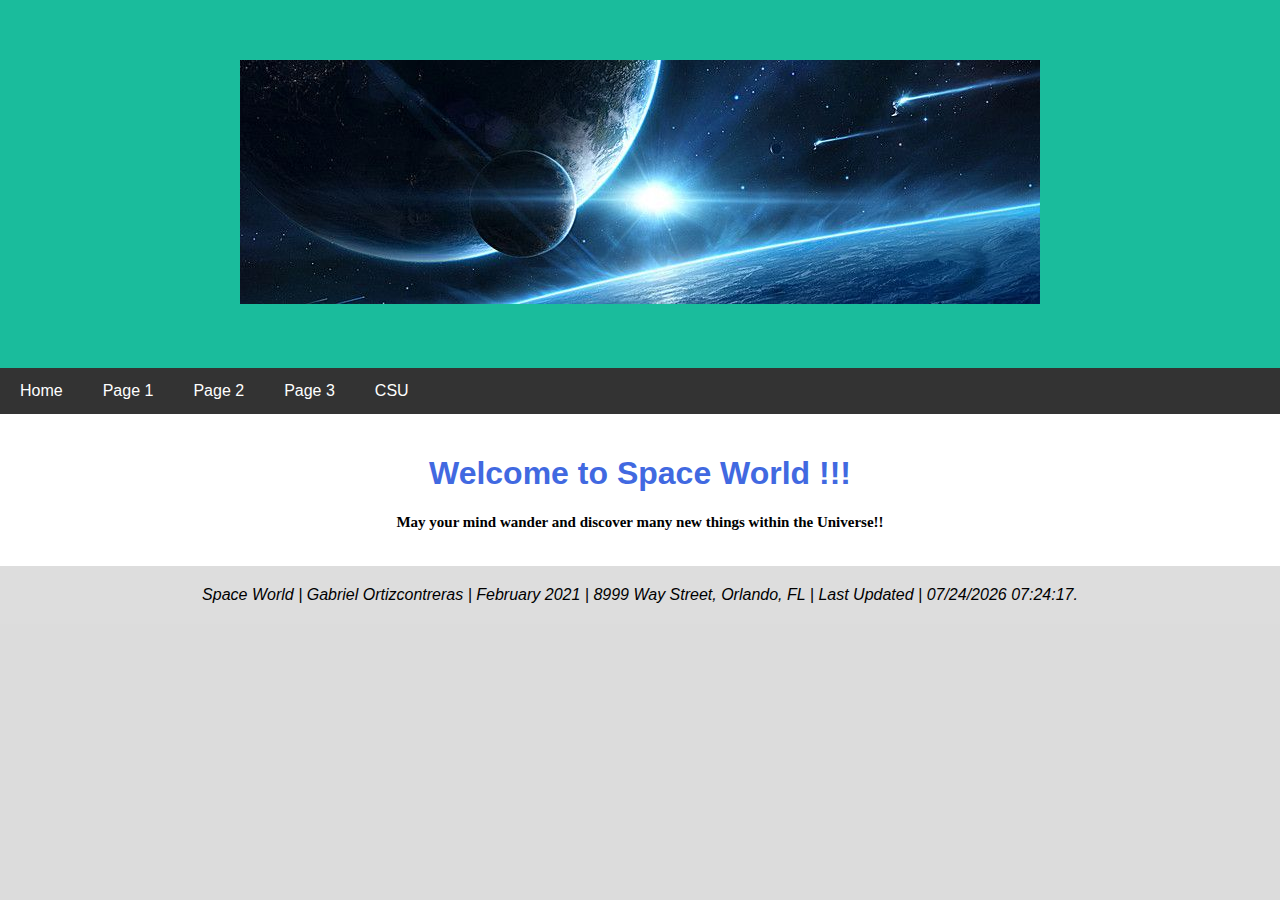
<file: index.html>
<!DOCTYPE html>
<html>
  <head>
    <meta charset="utf-8">
    <meta name="viewport" content="width=device-width, initial-scale=1.0">
    <title>Assignment 1 Home </title>
    <link href="style.css" rel="stylesheet" type="text/css" />
  </head>

  <body>

    <div class= "header"><img src ="images/Space.jpg"</header> </div>

    <div class="navbar">
      
        <a href="index.html">Home</a> 
        <a href="page1.html">Page 1</a> 
        <a href="page2.html">Page 2</a> 
        <a href="page3.html">Page 3</a> 
        <a href="https://cs.columbusstate.edu/">CSU</a>
    </div>


    <div class="main"> <p> <h1> Welcome to Space World !!! </h1> </p> 
    <p style="text-align:center;"> <b> May your mind wander and discover many new things within the Universe!! </b> </p>
    </div>
    </div>

    
    <div class="footer"> <em> Space World | Gabriel Ortizcontreras | February 2021 | 8999 Way Street, Orlando, FL | Last Updated | <span id="demo"></span>.</small></em> <script>
    document.getElementById("demo").innerHTML = document.lastModified;
    </script> </div>

  
    <script src="script.js"></script>
  </body>
</html>
</file>
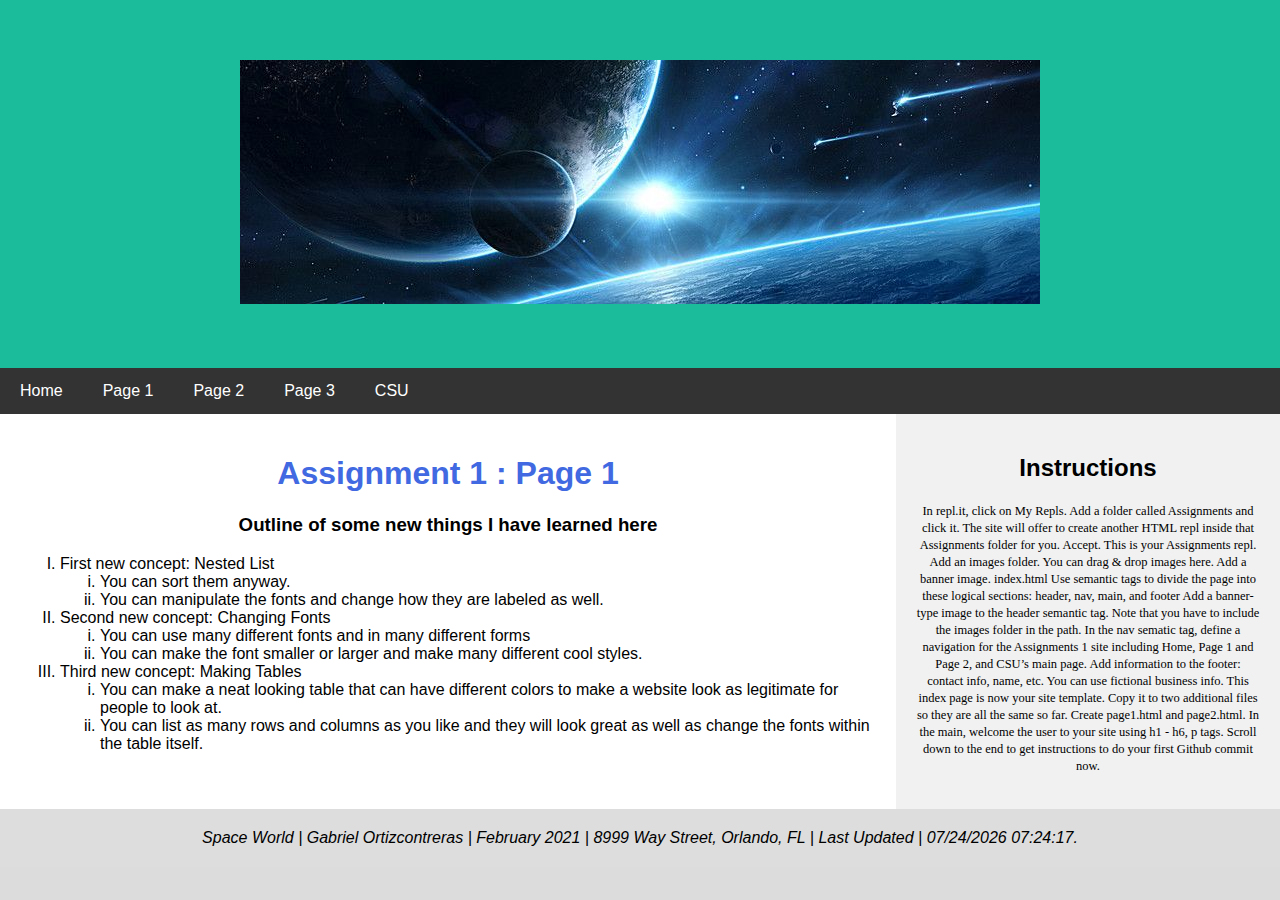
<file: page1.html>
<!DOCTYPE html>
<html>
  <head>
    <meta charset="utf-8">
    <meta name="viewport" content="width=device-width, initial-scale=1.0">
    <title>Assignment 1 Home </title>
    <link href="style.css" rel="stylesheet" type="text/css" />
  </head>
  <body>

    <div class="header"><img src ="images/Space.jpg"</header> </div>

    <div class="navbar">
        <a href="index.html">Home</a> 
        <a href="page1.html">Page 1</a> 
        <a href="page2.html">Page 2</a> 
        <a href="page3.html">Page 3</a> 
        <a href="https://cs.columbusstate.edu/">CSU</a>
      </div>
    <div class="row">
        <div class="main"> <p> <h1> Assignment 1 : Page 1 </h1> </p> 
        <h3 style="text-align:center;"> Outline of some new things I have learned here </h3>
          <ol type="I">
          <li> First new concept: Nested List </li>
            <ol type="i"> 
            <li> You can sort them anyway. </li>
            <li> You can manipulate the fonts and change how they are labeled as well. </li>
            </ol>
     
          <li> Second new concept: Changing Fonts </li>
          <ol type="i"> 
            <li> You can use many different fonts and in many different forms </li>
            <li> You can make the font smaller or larger and make many different cool styles. </li>
          </ol>

          <li> Third new concept: Making Tables </li>
          <ol type="i"> 
          <li> You can make a neat looking table that can have different colors to make a website look as legitimate for people to look at. </li>
          <li> You can list as many rows and columns as you like and they will look great as well as change the fonts within the table itself. </li>
          </ol>
  </ol>
  </div>
          <div class="side">
            <h2 style="text-align:center;"> Instructions </h2>
            <p style="text-align:center;"><small> In repl.it, click on My Repls. Add a folder called Assignments and click it. The site will offer to create another HTML repl inside that Assignments folder for you. Accept. This is your Assignments repl.

            Add an images folder. You can drag & drop images here. Add a banner image.

            index.html

            Use semantic tags to divide the page into these logical sections:
            header, nav, main, and footer

            Add a banner-type image to the header semantic tag. Note that you have to include the images folder in the path.

            In the nav sematic tag, define a navigation for the Assignments 1 site including Home, Page 1 and Page 2, and CSU’s main page.

            Add information to the footer: contact info, name, etc. You can use fictional business info.

            This index page is now your site template. Copy it to two additional files so they are all the same so far. Create page1.html and page2.html.

            In the main, welcome the user to your site using h1 - h6, p tags.

            Scroll down to the end to get instructions to do your first Github commit now.
    
     </small></p>
          </div>
        </div>
    
    

    <div class="footer"><em> Space World | Gabriel Ortizcontreras | February 2021 | 8999 Way Street, Orlando, FL | Last Updated | <span id="demo"></span>.</small></em> <script>
    document.getElementById("demo").innerHTML = document.lastModified;
    </script>  </div>

  
    <script src="script.js"></script>
  </body>
</html>
</file>
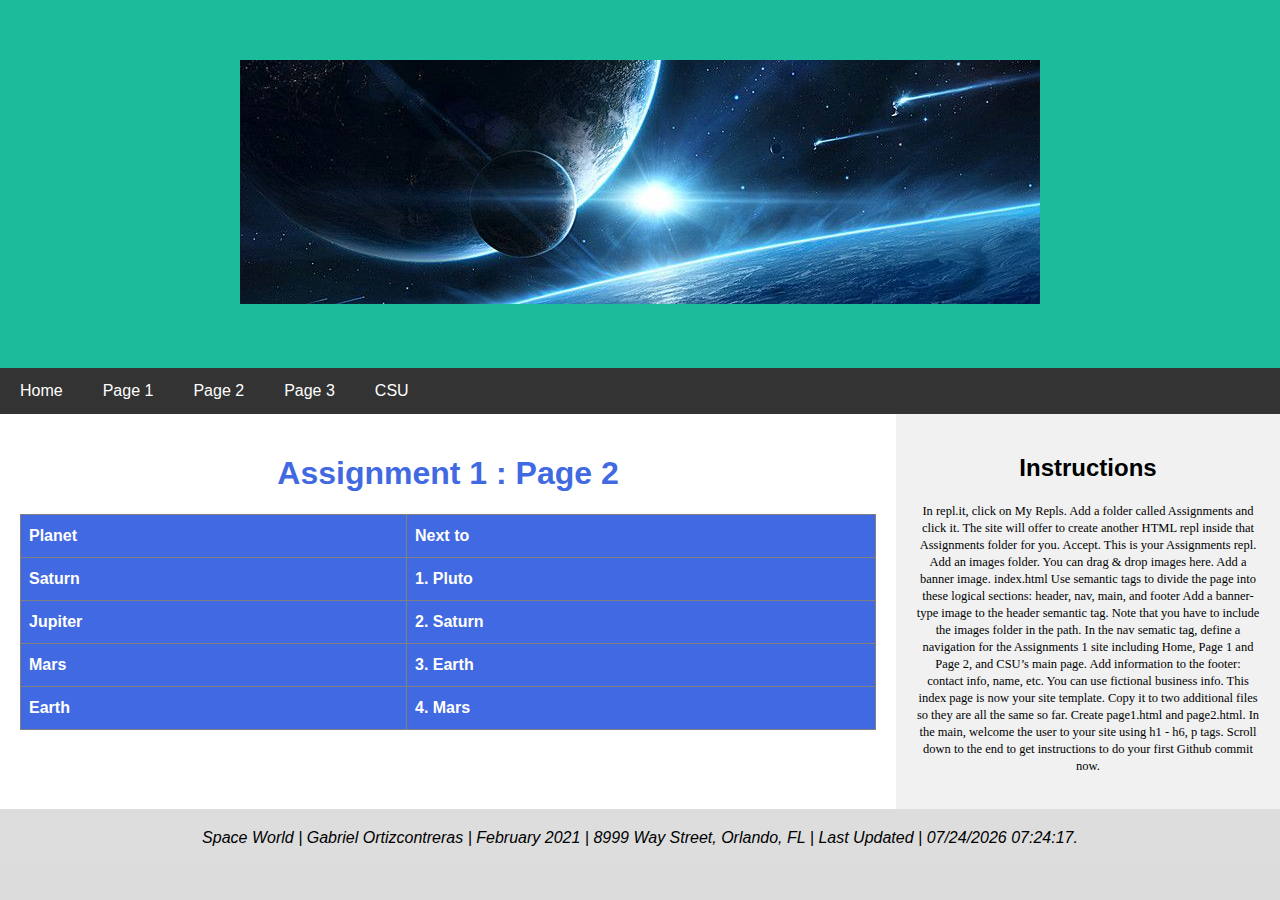
<file: page2.html>
<!DOCTYPE html>
<html>
  <head>
    <meta charset="utf-8">
    <meta name="viewport" content="width=device-width, initial-scale=1.0">
    <title>Assignment 1 Home </title>
    <link href="style.css" rel="stylesheet" type="text/css" />
  </head>

  <body>
    <div class = "header"><img src ="images/Space.jpg"></div>
    
    <div class="navbar">
        <a href="index.html">Home</a> 
        <a href="page1.html">Page 1</a> 
        <a href="page2.html">Page 2</a> 
        <a href="page3.html">Page 3</a> 
        <a href="https://cs.columbusstate.edu/">CSU</a>
    </div>
  <div class="row">
  <div class= "main"> <p> <h1> Assignment 1 : Page 2 </h1> </p> 

    <table id="planets">
    <tr>
      <th>  Planet </th>
      <th>  Next to </th>
      </tr>
    <tr>
      <th> <li> Saturn </li></th>
      <th> 1. Pluto    
      </th>
    </tr>
      <th> <li> Jupiter </li> </th>
      <th>  2. Saturn </th>
    </tr>
    <tr>
      <th> <li> Mars </li> </th>
      <th> 3. Earth </th>
     </tr>
    <tr>
      <th> <li> Earth </li> </th>
      <th> 4. Mars </th>
      </tr>
    </table> 
  </div>

  <div class = "side">
    <h2 style="text-align:center;"> Instructions </h2>
    <p style="text-align:center;"><small> In repl.it, click on My Repls. Add a folder called Assignments and click it. The site will offer to create another HTML repl inside that Assignments folder for you. Accept. This is your Assignments repl.

    Add an images folder. You can drag & drop images here. Add a banner image.

    index.html

    Use semantic tags to divide the page into these logical sections:
    header, nav, main, and footer

    Add a banner-type image to the header semantic tag. Note that you have to include the images folder in the path.

    In the nav sematic tag, define a navigation for the Assignments 1 site including Home, Page 1 and Page 2, and CSU’s main page.

    Add information to the footer: contact info, name, etc. You can use fictional business info.

    This index page is now your site template. Copy it to two additional files so they are all the same so far. Create page1.html and page2.html.

    In the main, welcome the user to your site using h1 - h6, p tags.

    Scroll down to the end to get instructions to do your first Github commit now.
    
     </small></p>

    </div>
  </div>




  <div class="footer"><em> Space World | Gabriel Ortizcontreras | February 2021 | 8999 Way Street, Orlando, FL | Last Updated | <span id="demo"></span>.</small></em> <script>
    document.getElementById("demo").innerHTML = document.lastModified;
    </script>  </div>

  
    <script src="script.js"></script>
  </body>
</html>
</file>
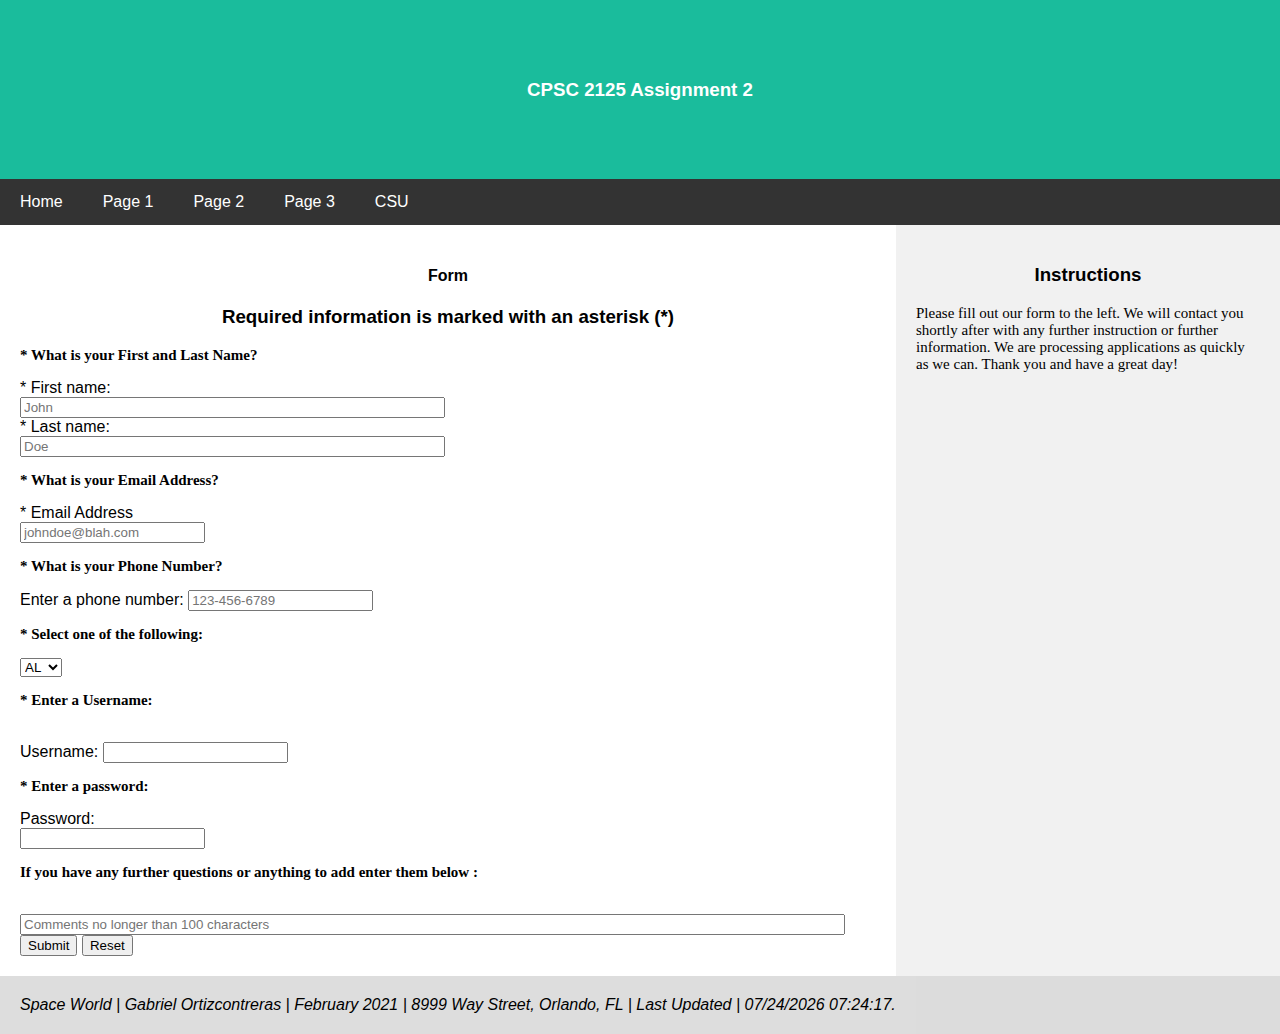
<file: page3.html>
<!DOCTYPE html>
<html>
<head>
  <meta charset="utf-8">
  <meta name="viewport" content="width=device-width, initial-scale=1.0">
  <title> Assignment 2 </title>
  <link href="style.css" rel="stylesheet" type="text/css" />
</head>

<body>

	<div class="header">
		<h3 style="text-align:center;">CPSC 2125 Assignment 2</h3>
		</div>
    
	  <div class="navbar">
		    <a href="index.html">Home</a> 
        <a href="page1.html">Page 1</a> 
        <a href="page2.html">Page 2</a> 
        <a href="page3.html">Page 3</a> 
        <a href="https://cs.columbusstate.edu/">CSU</a>
		</div>
  <div class="row">
	<div class="main">
		<h4 style="text-align:center;"> Form </h4> 

		<h3 style="text-align:center;">Required information is marked with an asterisk (*) </h3> 

	    <form name="myForm" action="https://webdevbasics.net/scripts/yoga.php" onsubmit="return validateForm()" method="post">
      
      <p><strong> * What is your First and Last Name? </strong> </p> 
		  <label for="fname">* First name:</label><br> 
      <input type="text" id="fname" name="fname" placeholder="John" size="50" required><br>
      <label for="lname">* Last name:</label><br>
      <input type="text" id="lname" name="lname" placeholder="Doe" size="50" required>
      
      <p><strong> * What is your Email Address? </strong></p>
      <label for="email"> * Email Address </label>
      <br>
      <input type="email" id="email" name="email" placeholder="johndoe@blah.com" required>
      
      <p><strong> * What is your Phone Number? </strong></p>
      <label for="phone">Enter a phone number:</label>
      <input type="tel" id="phone" name="phone"
      placeholder="123-456-6789"
      pattern="[0-9]{3}-[0-9]{3}-[0-9]{4}" required>
      
      <p><strong> * Select one of the following: </strong> </p>

      <select id="State" required>
        
      <option>AL</option>
      <option>FL</option>
      <option>GA</option>
      <option>NY</option>
      <option>SC</option>

      </select>

      <p><strong> * Enter a Username: </strong></p> <br>
      <label for="username">Username:</label>
      <input type="text" id="username" name="username" required>
      <p><strong> * Enter a password: </strong></p>
      <label for="pwd">Password:</label><br>
      <input type="password" id="pwd" name="pwd" required>
    
     
      <p><strong> If you have any further questions or anything to add enter them below : </strong> </p> 
      <br>
      <input type="text" id="Comments" size="100" placeholder="Comments no longer than 100 characters">
      <br>

    <input type="submit" value="Submit">
    <input type="reset">

     </form>
    </div>
    <div class="side">
      <h3 style="text-align:center;"> Instructions </h3>
      <p> Please fill out our form to the left. We will contact you shortly after with any further instruction or further information. We are processing applications as quickly as we can. Thank you and have a great day!
        </p>
    </div>
 


  <div class="footer">
    <em> Space World | Gabriel Ortizcontreras | February 2021 | 8999 Way Street, Orlando, FL | Last Updated | <span id="demo"></span>.</small></em> <script>
    document.getElementById("demo").innerHTML = document.lastModified;
    </script> 
  </div>
  
    <script src="script.js"></script>
  </body>
  
</html>
</file>
<file: style.css>
body {
  background-color: gainsboro ;
}

h1 {
  color: royalblue;
  text-align: center;
}

p{
  font-family: cursive;
  font-size: 15px;
}


ol{
}

ul {
  list-style-type: none;
  margin: 0;
  padding: 0;
  width: 200px;
  background-color: whitesmoke;
}

li a {
  display: block;
  color: black;
  padding: 8px 16px;
  text-decoration: none;
}

li a:hover {
  background-color: royalblue;
  color: black; 
}

table, th, td {
  border: 1px solid black;
}

#planets {
  font-family: "Trebuchet MS", Arial, Helvetica, sans-serif;
  border-collapse: collapse;
  width: 100%;
}

#planets td, #planets th {
  border: 1px solid grey;
  padding: 8px;
}


#planets th {
  padding-top: 12px;
  padding-bottom: 12px;
  text-align: left;
  background-color: royalblue;
  color: white;
}


/* Responsive Webpage portion */

* {
  box-sizing: border-box;
}

/* Style the body */
body {
  font-family: Arial;
  margin: 0;
}

/* Header/logo Title */
.header {
  padding: 60px;
  text-align: center;
  background: #1abc9c;
  color: white;
}

/* Style the top navigation bar */
.navbar {
  display: flex;
  background-color: #333;
}

/* Style the navigation bar links */
.navbar a {
  color: white;
  padding: 14px 20px;
  text-decoration: none;
  text-align: center;
}

/* Change color on hover */
.navbar a:hover {
  background-color: #ddd;
  color: black;
}

/* Column container */
.row {  
  display: flex;
  flex-wrap: wrap;
}

/* Create two unequal columns that sits next to each other */
/* Sidebar/left column */
.side {
  flex: 30%;
  background-color: #f1f1f1;
  padding: 20px;
}

/* Main column */
.main {
  flex: 70%;
  background-color: white;
  padding: 20px;
}

/* Fake image, just for this example */
.fakeimg {
  background-color: #aaa;
  width: 100%;
  padding: 20px;
}

/* Footer */
.footer {
  padding: 20px;
  text-align: center;
  background: #ddd;
}

/* Responsive layout - when the screen is less than 700px wide, make the two columns stack on top of each other instead of next to each other */
@media screen and (max-width: 700px) {
  .row, .navbar {   
    flex-direction: column;
  }
}
</file>
